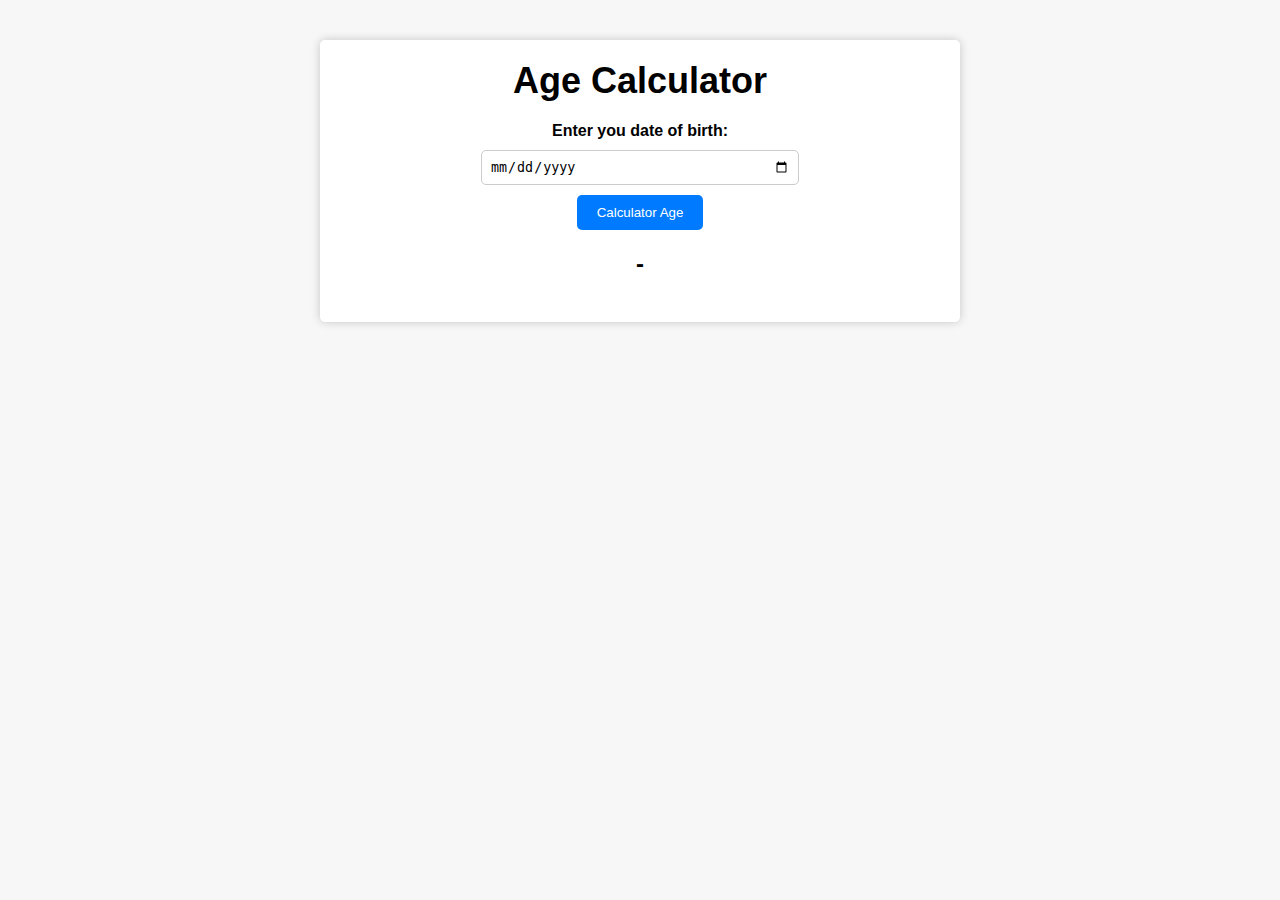
<file: AgeCalculator/index.html>
<!DOCTYPE html>
<html lang="en">
<head>
    <meta charset="UTF-8">
    <meta name="viewport" content="width=device-width, initial-scale=1.0">
    <title>Age Calculator</title>
    <link rel="stylesheet" href="style.css">
</head>
<body>
    <div class="container">
        <h1>Age Calculator</h1>
        <div class="form">
            <label for="birthday">
                Enter you date of birth:
            </label>
            <input type="date" id="birthday" name="birthday">

            <button>Calculator Age</button>

            <p id="result">-</p>
        </div>
    </div>
    <script src="index.js"></script>
</body>
</html>
</file>
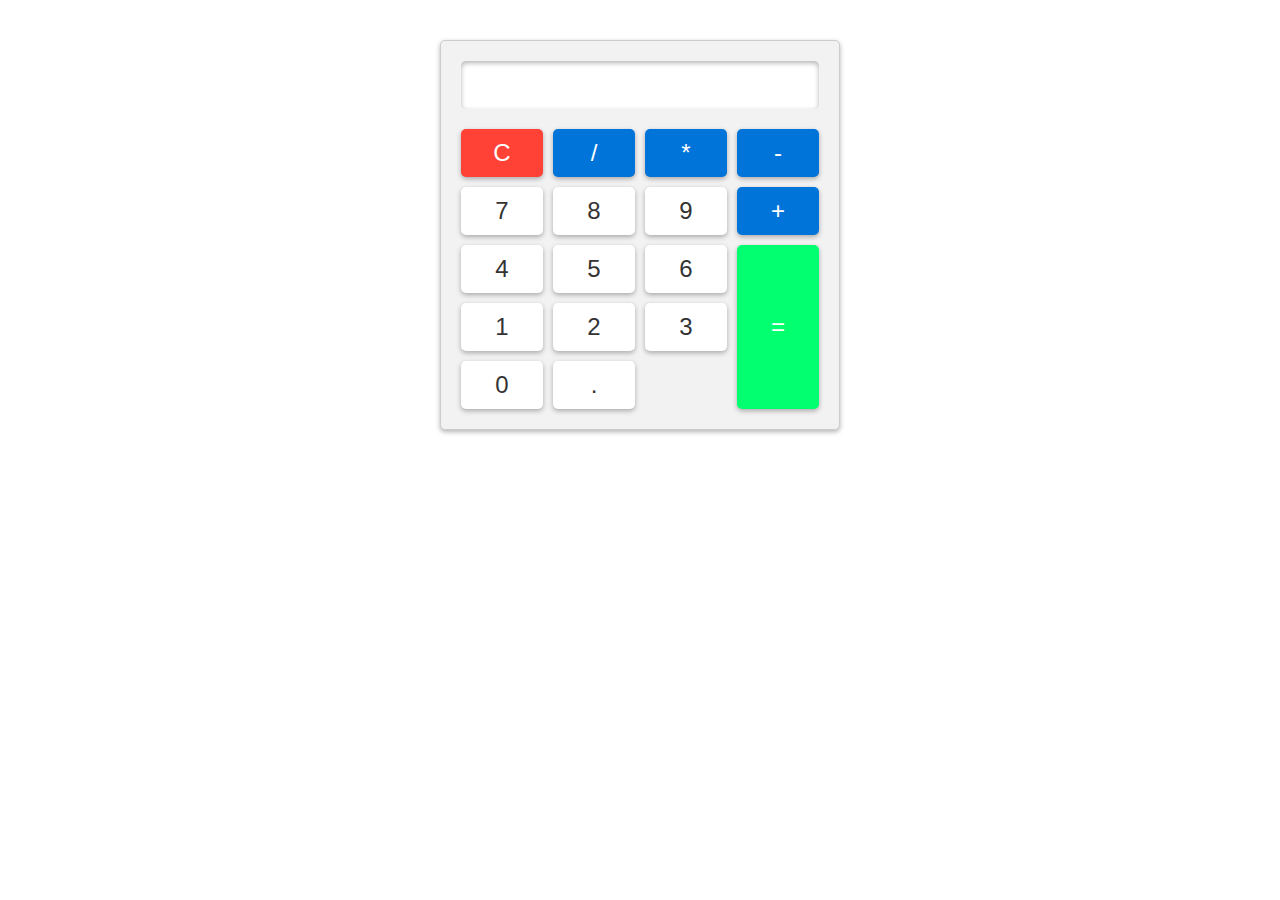
<file: BasicCalculator/index.html>
<!DOCTYPE html>
<html lang="en">
<head>
    <meta charset="UTF-8">
    <meta name="viewport" content="width=device-width, initial-scale=1.0">
    <title>Basic Calculator</title>
    <link rel="stylesheet" href="style.css">
</head>
<body>
    <div class="calculator">
        <input type="text" id="result" readonly>
        <div class="buttons">
            <button class="clear">C</button>
            <button class="operator">/</button>
            <button class="operator">*</button>
            <button class="operator">-</button>
            <button class="number">7</button>
            <button class="number">8</button>
            <button class="number">9</button>
            <button class="operator">+</button>
            <button class="number">4</button>
            <button class="number">5</button>
            <button class="number">6</button>
            <button class="equal">=</button>
            <button class="number">1</button>
            <button class="number">2</button>
            <button class="number">3</button>
            <button class="number">0</button>
            <button class="decimal">.</button>
        </div>
    </div>

    <script src="javascripty.js"></script>
</body>
</html>
</file>
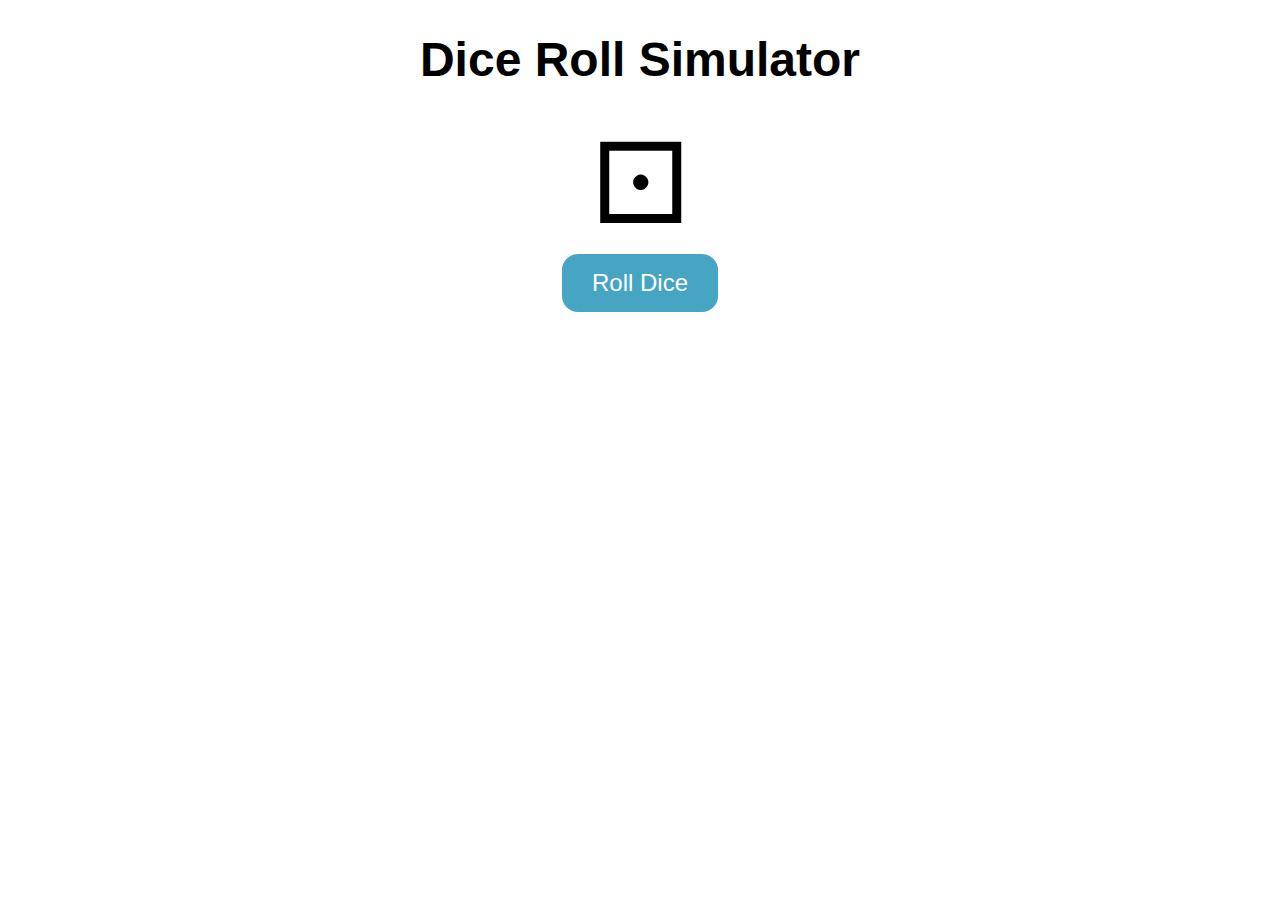
<file: DiceRollProject/index.html>
<!DOCTYPE html>
<html lang="en">
<head>
    <meta charset="UTF-8">
    <meta name="viewport" content="width=device-width, initial-scale=1.0">
    <title>Document</title>
    <link rel="stylesheet" href="style.css">
</head>
<body>
    <h1>Dice Roll Simulator</h1>
    <!--&#9857;-->
    <div class="dice" id="dice">&#9856;</div>
    <button id="roll-dice">Roll Dice</button>
    <ul id="roll-history">
        <!-- <li>Roll 1: <span>&#9856;</span></li>
        <li>Roll 1: <span>&#9857;</span></li> -->
    </ul>

    <script src="index.js"></script>
</body>
</html>
</file>
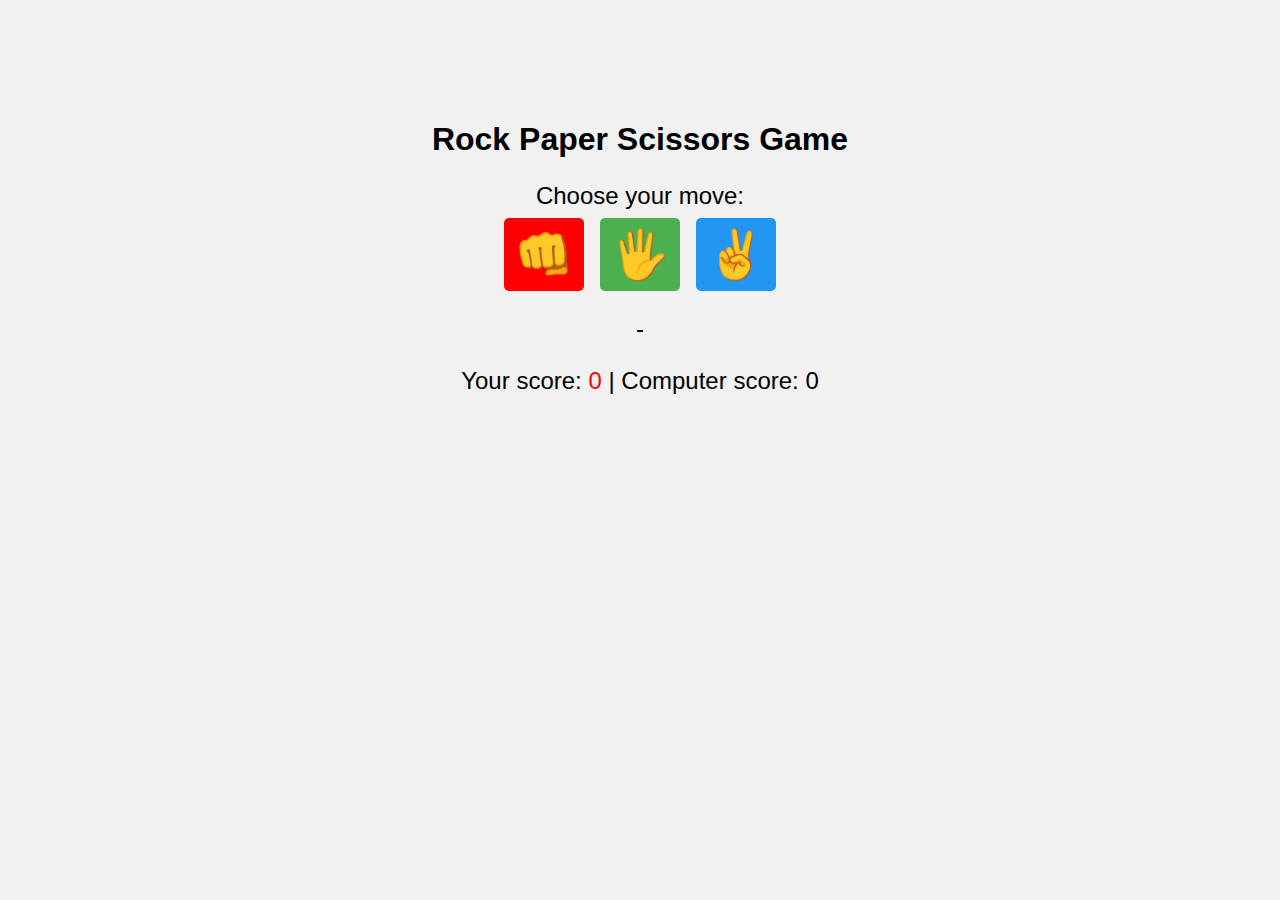
<file: RockPaperScissorsGame/index.html>
<!DOCTYPE html>
<html lang="en">
<head>
    <meta charset="UTF-8">
    <meta name="viewport" content="width=device-width, initial-scale=1.0">
    <title>Rock Paper scissors Game</title>
    <link rel="stylesheet" href="style.css">
</head>
<body>
    <h1>Rock Paper Scissors Game</h1>
    <p>Choose your move:</p>
    <div class="buttons">
        <button id="rock">&#x1F44A;</button>
        <button id="paper">&#x1f590;</button>
        <button id="scissors">&#x270c;</button>
    </div>
    <p id="result">-</p>
    <p id="scores">
        Your score: <span id="user-score">0</span> | Computer score: <span id="computer-score">0</span>
    </p>

    <script src="index.js"></script>
</body>
</html>
</file>
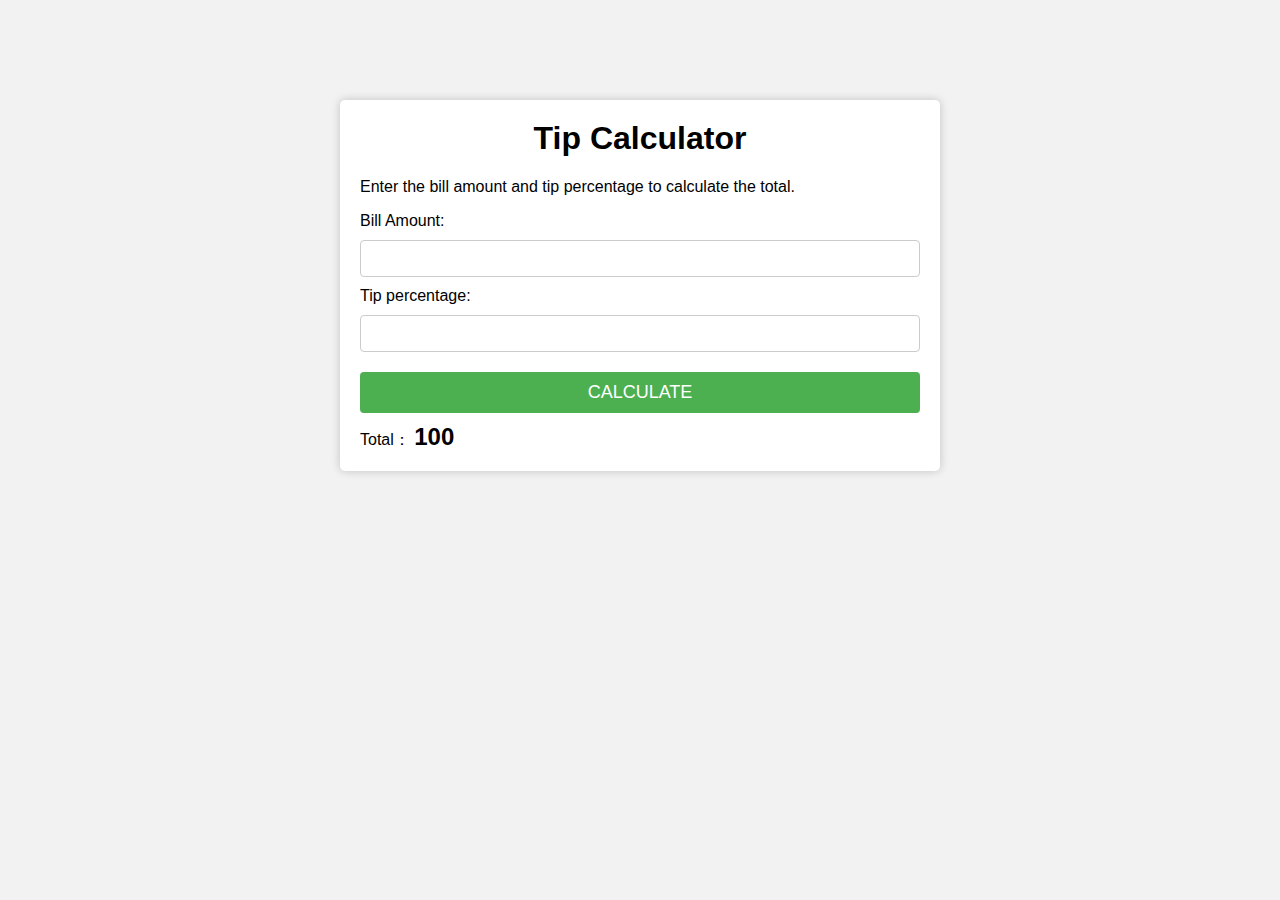
<file: TipCalculator/index.html>
<!DOCTYPE html>
<html lang="en">
<head>
    <meta charset="UTF-8">
    <meta name="viewport" content="width=device-width, initial-scale=1.0">
    <title>Tip Calculator</title>
    <link rel="stylesheet" href="style.css">
</head>
<body>
    <div class="container">
        <h1>Tip Calculator</h1>
        <p>Enter the bill amount and tip percentage to calculate the total.</p>
        <label for="bill">Bill Amount:</label>
        <input type="number" id="bill">
        <br/>
        <label for="tip">Tip percentage:</label>
        <input type="number" id="tip">
        <br/>
        <button id="calculate">Calculate</button>
        <br/>
        <label for="total">Total：</label>
        <span id="total">100</span>
    </div>

    <script src="index.js"></script>
</body>
</html>
</file>
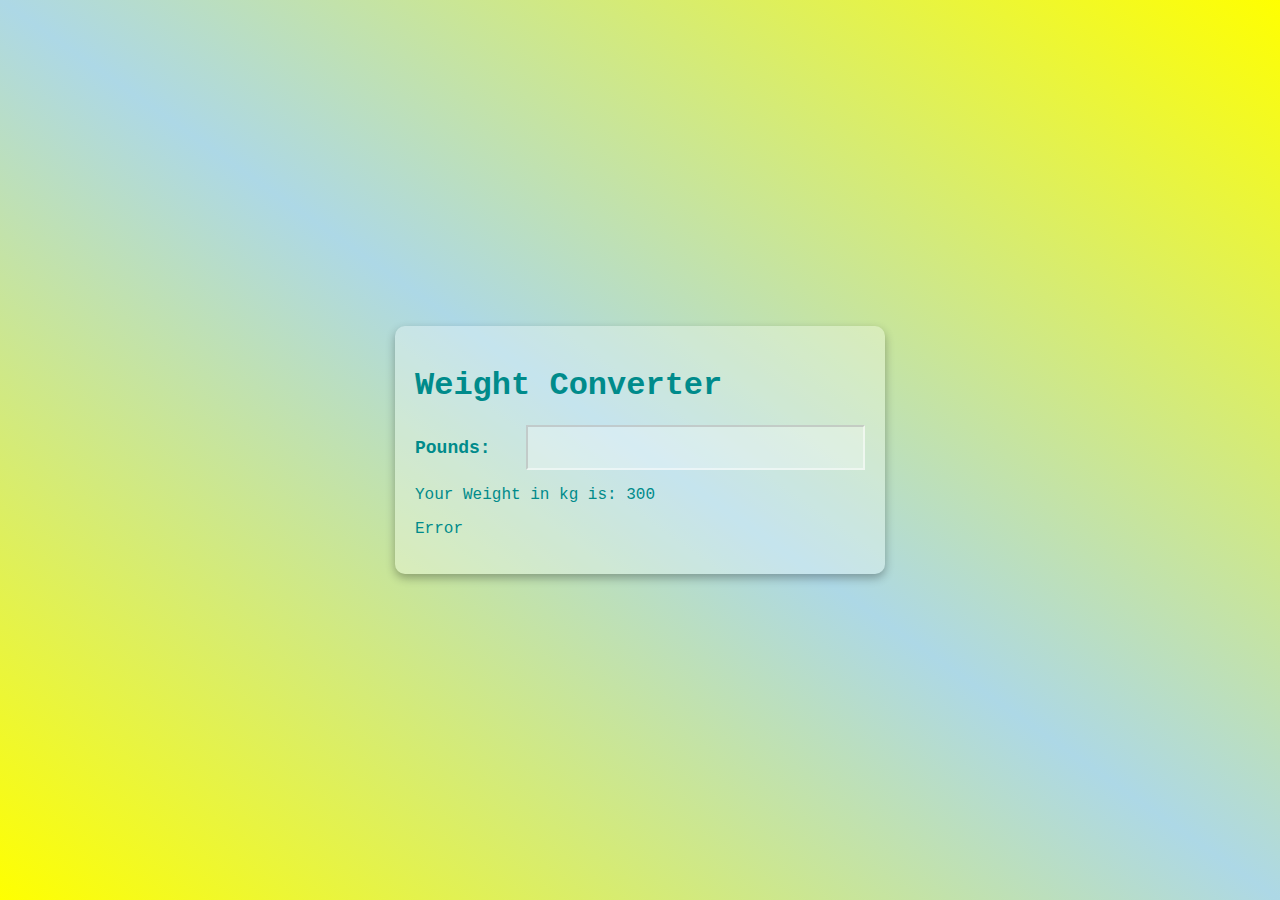
<file: WeightConverter/index.html>
<!DOCTYPE html>
<html lang="en">
<head>
    <meta charset="UTF-8">
    <meta name="viewport" content="width=device-width, initial-scale=1.0">
    <title>Weight Converter</title>
    <link rel="stylesheet" href="style.css">
</head>
<body>

    <div class="container">
        <h1 class="heading">
            Weight Converter
        </h1>
        <div class="input-container">
            <label for="pounds">Pounds:</label>
            <input type="number" id="input" class="input" step=".1">
        </div>
        <p>Your Weight in kg is: <span id="result">300</span></p>
        <p class="error" id="error">Error</p>
    </div>

    
</body>
</html>
</file>
<file: AgeCalculator/style.css>
body {
    margin: 0;
    padding: 20px;
    font-family: "Montserrat", sans-serif;
    background-color: #f7f7f7;
}

.container {
   background-color: white;
   box-shadow: 0 0 10px rgba(0, 0, 0, .2);
   padding: 20px;
   max-width: 600px;
   margin: 0 auto; 
    border-radius: 5px;
    margin-top: 20px;
}

h1 {
    font-size: 36px;
    text-align: center;
    margin-top: 0;
    margin-bottom: 20px;
}

.form {
    display: flex;
    flex-direction: column;
    align-items: center;
}

label {
    font-weight: bold;
    margin-bottom: 10px;
}

input {
    padding: 8px;
    border: 1px solid #ccc;
    border-radius: 5px;
    width: 100%;
    max-width: 300px;
}

button {
    background-color: #007bff;
    color: white;
    border: none;
    padding: 10px 20px;
    border-radius: 5px;
    margin-top: 10px;
    cursor: pointer;
    transition: background-color 0.3s ease;
}

button:hover {
    background-color: #0056b3;
}

#result {
    margin-top: 20px;
    font-size: 24px;
    font-weight: bold;
}
</file>
<file: BasicCalculator/style.css>
* {
    box-sizing: border-box;
}

body {
    font-family: "Open Sans", sans-serif;
    text-align: center;
    margin: 0;
}

.calculator {
   background-color: #f2f2f2;
   padding: 20px; 
   max-width: 400px;
   margin: 20px auto;
   border: solid 1px #ccc;
   box-shadow: 0 2px 5px rgba(0, 0, 0, .3);
   border-radius: 5px;
   margin-top: 40px;
}

#result {
    width: 100%;
    padding: 10px;
    font-size: 24px;
    border:none;
    box-shadow: 0 2px 5px rgba(0, 0, 0, .3) inset;
    border-radius: 5px;
}

.buttons {
    display: grid;
    grid-template-columns: repeat(4, 1fr);
    grid-gap: 10px;
    margin-top: 20px;
}

button {
  padding: 10px;
  font-size: 24px;
  border: none;
  box-shadow: 0 2px 5px rgba(0, 0, 0, .3); 
  border-radius: 5px;
  cursor: pointer;
  transition: background-color 0.3s ease;

}

button:hover {
    background-color: #ddd;
}

.clear {
    background-color: #ff4136;
    color: #fff;
}

.number, .decimal {
    background-color: #fff;
    color: #333;
}

.operator {
    background-color: #0074d9;
    color: #fff;
}

.equal {
    background-color: #01ff70;
    grid-row: span 3;
    color: #fff
}
</file>
<file: DiceRollProject/style.css>
body {
    font-family: "Open Sans", sans-serif;
    text-align: center;
    margin: 0;
}

h1 {
   font-size: 3rem;
   margin-top: 2rem; 
}

.dice {
  font-size: 7rem;
  margin: 5px; 
  animation-duration: 1s;
  animation-fill-mode: forwards;
}

.roll-animation {
    animation-name: roll;
}

@keyframes roll {
    0% {
        transform: rotateY(0deg) rotateX(0deg);
    }

    100% {
        transform: rotateY(720deg) rotateX(720deg); 
    }
}

button {
    background-color: #47a5c4;
    color: white;
    font-size: 1.5rem;
    padding: 15px 30px;
    border: none;
    border-radius: 1rem;
    cursor: pointer;
    transition: background-color 0.3s ease;
}

button:hover {
    background-color: #2e8baf
}

ul {
    list-style: none;
    padding: 0;
    margin: 2rem auto;
    max-width: 600px;
}

li {
    font-size: 1.5rem;
    padding: .5rem;
    margin: .5rem;
    background-color: #f2f2f2;
    border-radius: .5rem;
    box-shadow: 0 2px 2px rgba(0, 0, 0, .3);
    display: flex;
    justify-content: space-between;
    align-items: center;
}

li span {
    font-size: 3rem;
    margin-right: 1rem;
}
</file>
<file: RockPaperScissorsGame/style.css>
body {
    background-color: #f1f1f1;
    font-family: 'Arial', sans-serif;
    margin: 0;
    padding: 0;
}

h1 {
    font-size: 2rem;
    text-align: center;
    padding-top: 100px;
}

p {
    font-size: 1.5rem;
    text-align: center;
    margin-bottom: .5rem;
}

.buttons {
    display: flex;
    justify-content: center;
}

button {
    border: none;
    font-size: 3rem;
    margin: 0 .5rem;
    padding: 0.5rem;
    cursor: pointer;
    width: 80px;
    background-color: burlywood;
    border-radius: 5px;
    transition: all .3s ease-in-out;
}

button:hover {
    opacity: 0.7;
}

#rock {
    background-color: #ff0000;
}

#paper {
    background-color: #4caf50;
}

#scissors {
    background-color: #2196f3;
}

#user-score {
    color: #ff0000;
}
</file>
<file: TipCalculator/style.css>
* {
    box-sizing: border-box;
}

body {
    background-color: #f2f2f2;
    font-family: "Open Sans", sans-serif;
}

.container {
   background-color: white;
   max-width: 600px;
   margin: 100px auto; 
   padding: 20px;
   box-shadow: 0 0 10px rgba(0, 0, 0, 0.2);
   border-radius: 5px;
}

h1 {
    margin-top: 0;
    text-align: center;
}

input {
    padding: 10px;
    border: 1px solid #ccc;
    border-radius: 4px;
    margin: 10px 0;
    width: 100%;
}

button {
    background-color: #4caf50;
    color: white;
    padding: 10px;
    border: none;
    cursor: pointer;
    margin: 10px 0;
    width: 100%;
    border-radius: 4px;
    font-size: 18px;
    text-transform: uppercase;
    transition: background-color 0.2s ease;
}

button:hover {
    background-color: #45a049;
}

#total {
    font-size: 24px;
    font-weight: bold;
}
</file>
<file: WeightConverter/style.css>
body {
    margin: 0;
    background: linear-gradient(to right top, yellow, lightblue, yellow);
    min-height: 100vh;
    display: flex;
    justify-content: center;
    align-items: center;
    font-family: 'Courier New', Courier, monospace;
    color: darkcyan ;
}

.container {
    background: rgba(255, 255, 255, 0.3);
    padding:20px;
    box-shadow: 0 4px 10px rgba(0, 0, 0, .3);
    border-radius: 10px;
    width: 85%;
    max-width: 450px;
}

.input-container {
    display: flex;
    justify-content: space-between;
    align-items: center;
    font-size: 18px;
    font-weight: 700;

}

.input {
    padding: 10px;
    width: 70%;
    background: rgba(255, 255, 255, 0.3);
    border-color: rgba(255, 255, 255, 0.5);
    font-size: 18px;
    color: darkgreen;
    outline: none;
}
</file>
